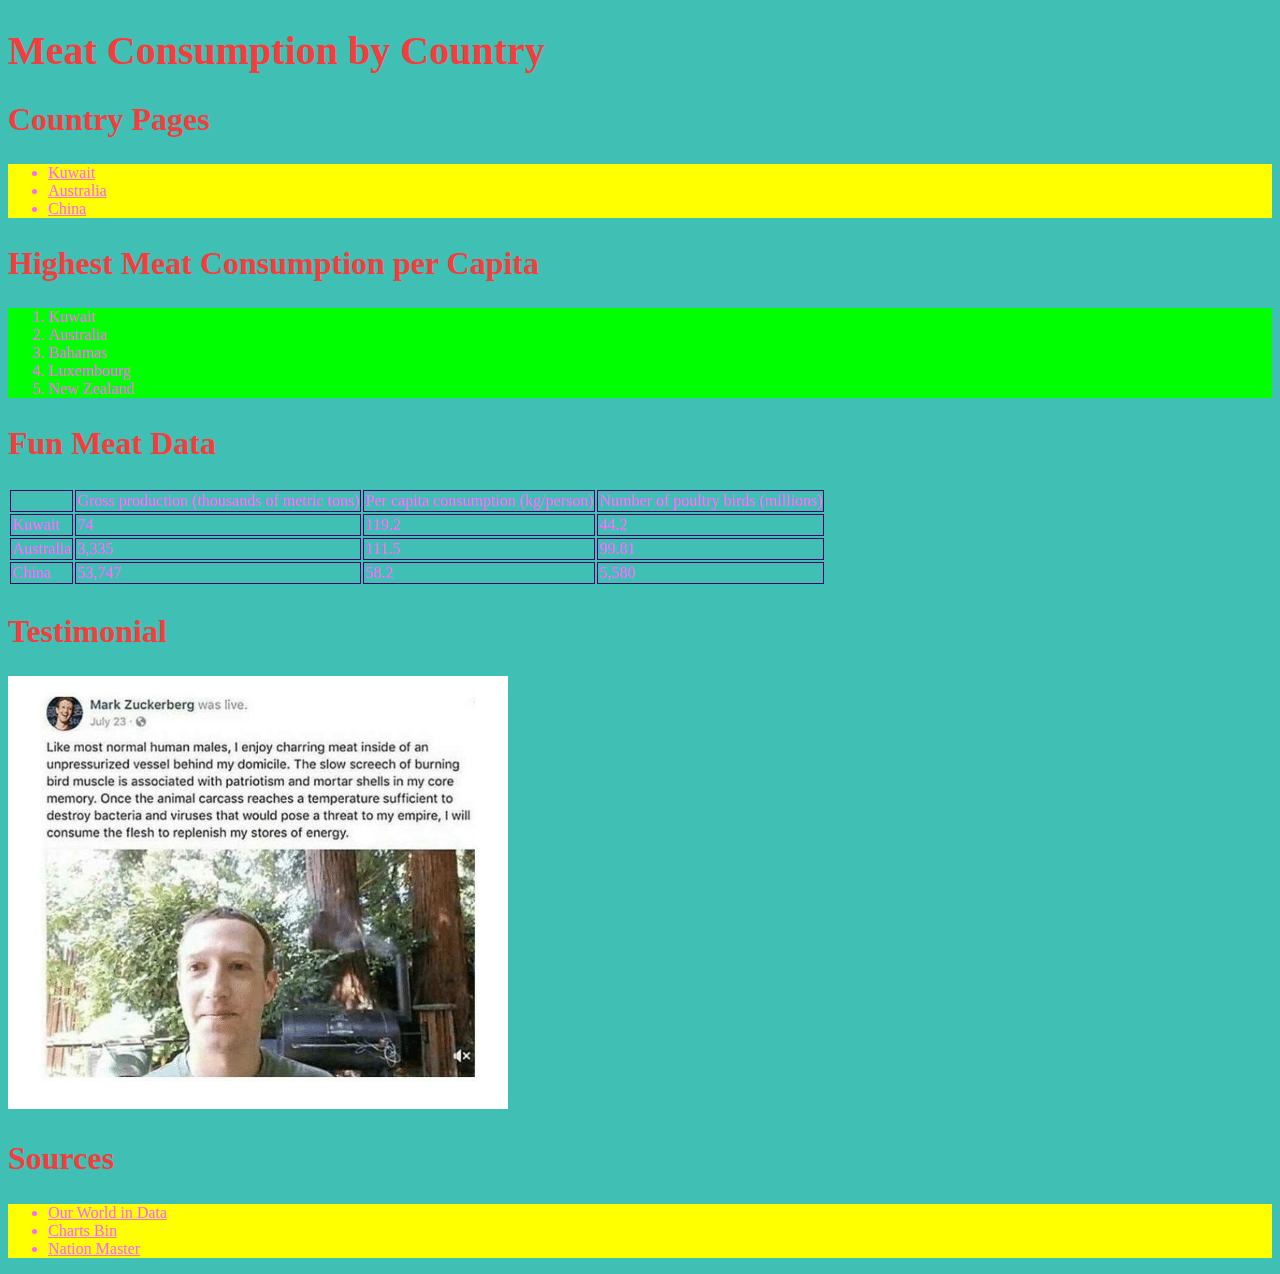
<file: index.html>
<!DOCTYPE html>
<html>
<head>
    <title>Meat</title>
    <link href="meat.css" type="text/css" rel="stylesheet" />
</head>
<body id="index">
    <h1>Meat Consumption by Country</h1>
  
    <h2>Country Pages</h2>
    <ul>
        <li><a href="Kuwait.html">Kuwait</a></li>
        <li><a href="Australia.html">Australia</a></li>
        <li><a href="China.html">China</a></li>
    </ul>
 
    <h2>Highest Meat Consumption per Capita</h2>
    <ol>
    <li>Kuwait</li>
    <li>Australia</li>
    <li>Bahamas</li>
    <li>Luxembourg</li>
    <li>New Zealand</li>
    </ol>
    
    <h2>Fun Meat Data</h2>
    <table>
    <tr>
    <td></td>
    <td>Gross production (thousands of metric tons)</td>
    <td>Per capita consumption (kg/person)</td>
    <td>Number of poultry birds (millions)</td>
    </tr>
    
    <tr>
    <td>Kuwait</td>
    <td>74</td>
    <td>119.2</td>
    <td>44.2</td>
    </tr>
        
    <tr>
    <td>Australia</td>
    <td>3,335</td>
    <td>111.5</td>
    <td>99.81</td>
    </tr>
        
    <tr>
    <td>China</td>
    <td>53,747</td>
    <td>58.2</td>
    <td>5,580</td>
    </tr>
    </table>
    
    <h2>Testimonial</h2>
        <img src="zucc.png">
    <h2>Sources</h2>
    <ul>
        <li><a href="https://ourworldindata.org/meat-and-seafood-production-consumption#number-of-animals-slaughtered-for-meat">Our World in Data</a></li>
        <li><a href="http://chartsbin.com/view/12730">Charts Bin</a></li>
        <li><a href="https://www.nationmaster.com/country-info/stats/Agriculture/Produce/Meat/Production">Nation Master</a></li>
    </ul>
        
    </body>
</html>
</file>
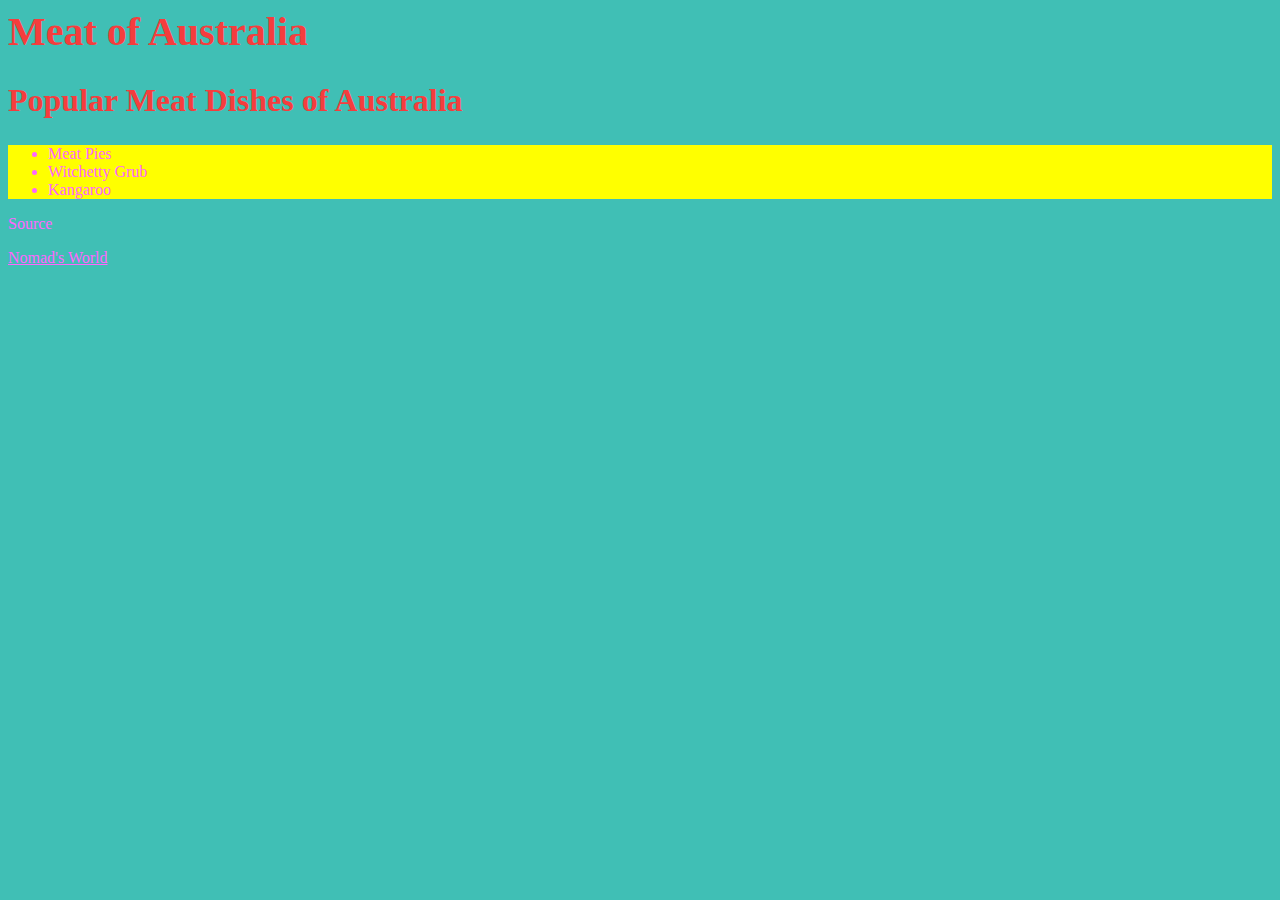
<file: Australia.html>
<html>
<head>
  <title>Meat of Australia</title>
  <link href="meat.css" type="text/css" rel="stylesheet" />
</head>
  
<body id="aus">  
  <h1>Meat of Australia</h1>
  <h2>Popular Meat Dishes of Australia</h2>
  
  <ul>
    <li>Meat Pies</li>
    <li>Witchetty Grub</li>
    <li>Kangaroo</li>
  </ul
  
    <h2>Source</h2>
  <p><a href="https://nomadsworld.com/australian-food/">Nomad's World</a>
</body>  
</html>
</file>
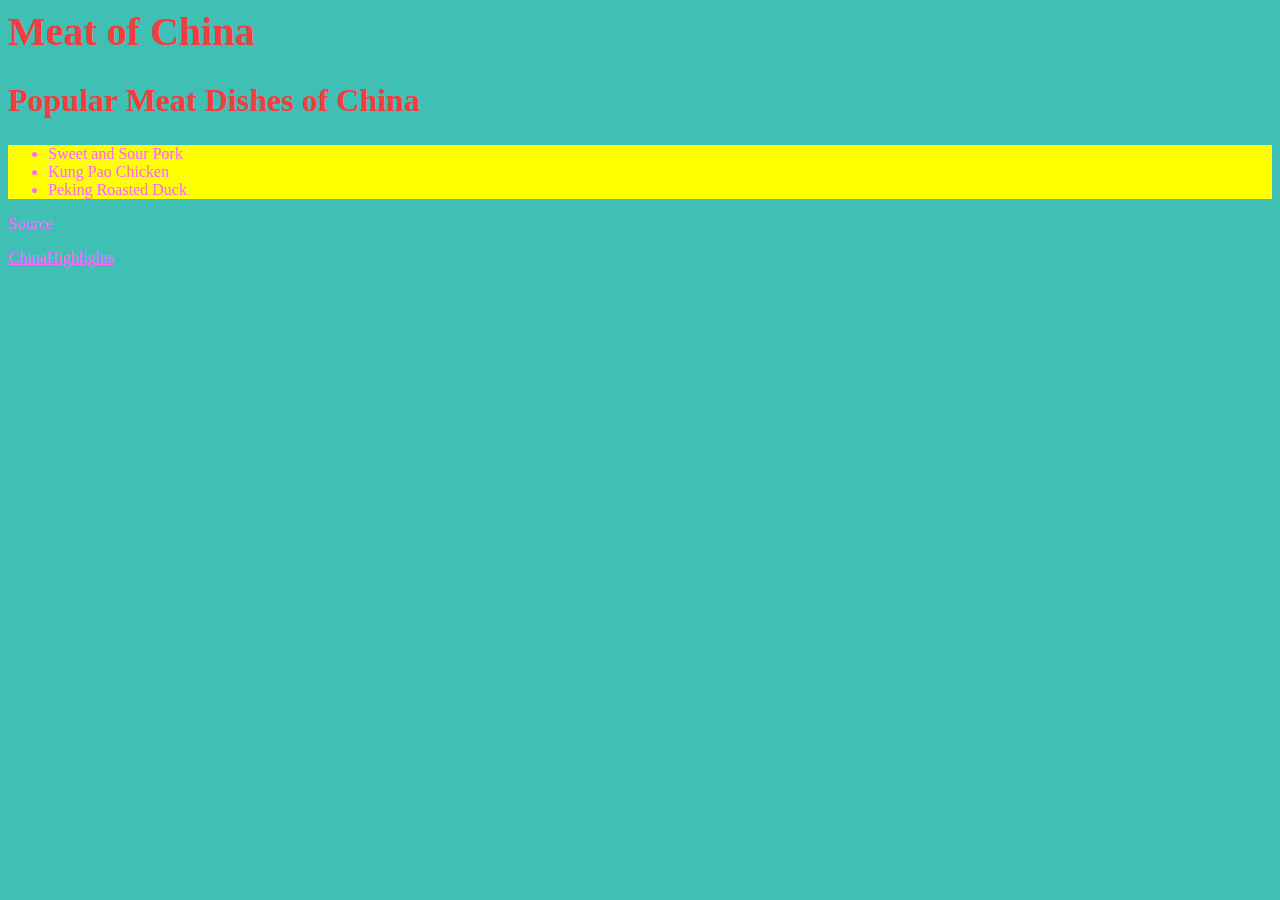
<file: China.html>
<html>
<head>
  <title>Meat of China</title>
  <link href="meat.css" type="text/css" rel="stylesheet" />
</head>
<body id="china">  
  <h1>Meat of China</h1>
  <h2>Popular Meat Dishes of China</h2>
  
  <ul>
    <li>Sweet and Sour Pork</li>
    <li>Kung Pao Chicken</li>
    <li>Peking Roasted Duck</li>
  </ul
  
    <h2>Source</h2>
  <p><a href="https://www.chinahighlights.com/travelguide/chinese-food/eight-chinese-dishes.htm">ChinaHighlights</a></p>
</body>  
</html>
</file>
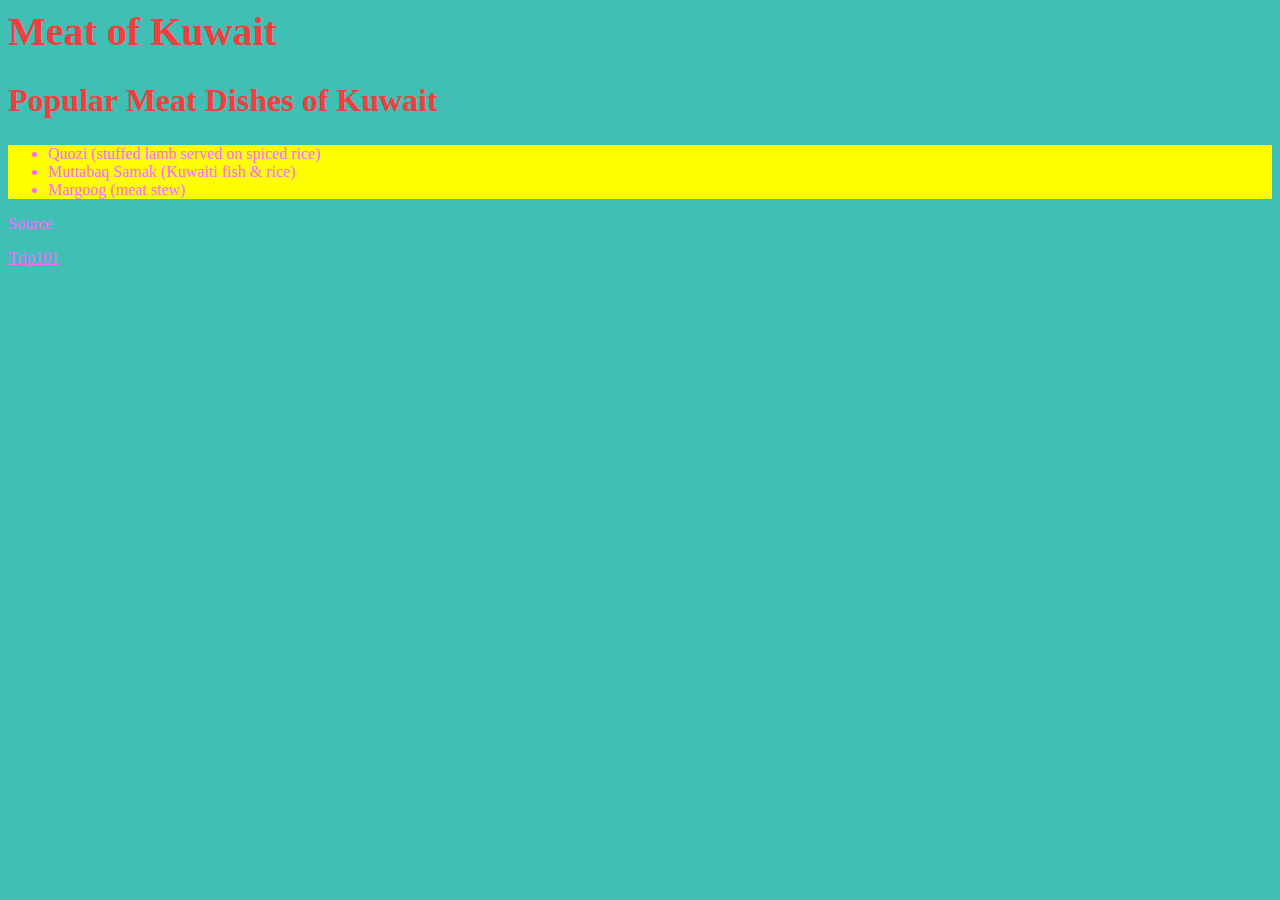
<file: Kuwait.html>
<html>
<head>
  <title>Meat of Kuwait</title>
  <link href="meat.css" type="text/css" rel="stylesheet" />
</head>
  
<body id="kuwait">  
  <h1>Meat of Kuwait</h1>
  
  <h2>Popular Meat Dishes of Kuwait</h2>
  
  <ul>
    <li>Quozi (stuffed lamb served on spiced rice)</li>
    <li>Muttabaq Samak (Kuwaiti fish & rice)</li>
    <li>Margoog (meat stew)</li>
  </ul
  
    <h2>Source</h2>
  <p><a href="https://trip101.com/article/traditional-food-in-kuwait">Trip101</a></p>
</body>  
</html>
</file>
<file: meat.css>
* {
  font-family: "Comic Sans MS", cursive;
  font-size: 16px;}
* {
  background-color: rgb(64,191,181);}
* {
  color: rgb(255,102,255);}
h1 {
  font-size: 250%;}
h1 {
  text-decoration: blink;}
h2 {
  font-size: 200%;}
h1, h2 {
  font-weight: bold;}
h1, h2 {
  color: rgb(245,61,61);}
ul, ul>li, li>a {
  background-color: rgb(255,255,0);}
ol, ol>li {
  background-color: rgb(0,255,0);}
td {
  border: 1px solid rgb(77,0,102);}
</file>
